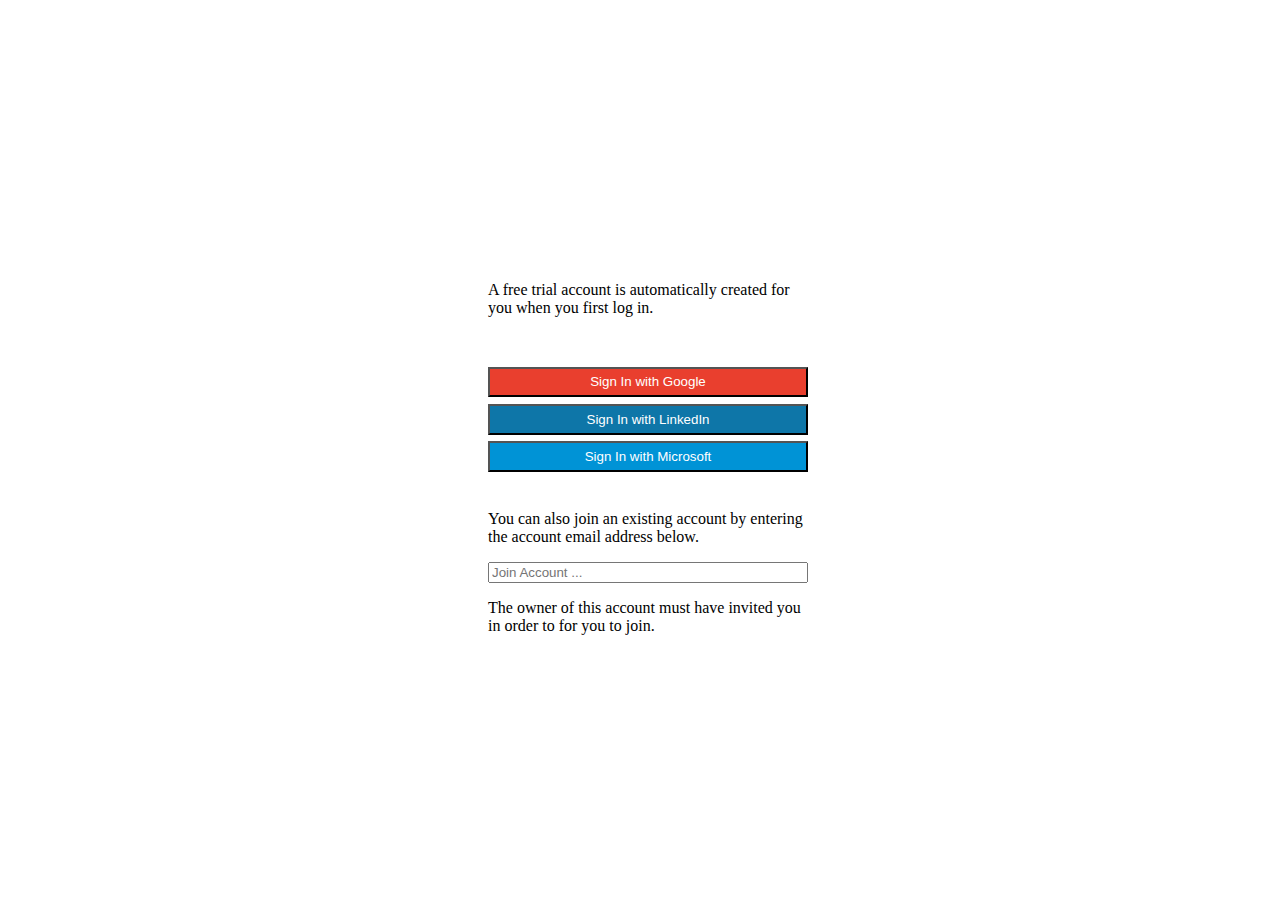
<file: login.html>
<!DOCTYPE html>
<html lang="en">
<head>

    <link rel="shortcut icon" href="https://voxxlr.github.io/www/favicon.ico" />

    <link rel="stylesheet" href="https://cdnjs.cloudflare.com/ajax/libs/font-awesome/5.15.3/css/all.min.css">
    <link rel="stylesheet" href="https://voxxlr.github.io/app/ui.css">
    
    <script>
        window.doc_domain = "https://doc.voxxlr.com";
        window.app_endpoint = "https://app.voxxlr.com";
        window.app_source = "https://voxxlr.github.io/app";
    </script>
    
    <script src="https://voxxlr.github.io/www/va-login.js"></script>
    
    <style>
        body
        {
            position: absolute;
            width: 100vw;
            height: 100vh;
            display: flex;
            align-items: center;
            justify-content: space-around;
        }
    </style>  
     
    <script>
    
        document.addEventListener('contextmenu', event => event.preventDefault());
        
        window.addEventListener("load", async function( event ) 
        {
            let login = document.querySelector("va-login");
            login.addEventListener("login", event=>
            {
                window.location.assign("{{{forward}}}?token="+encodeURIComponent(event.detail));
            })
        });
    
    </script>
      
</head>

<body>

    <va-login host="www.voxxlr.com"></va-login>

</body>

</html>
</file>
